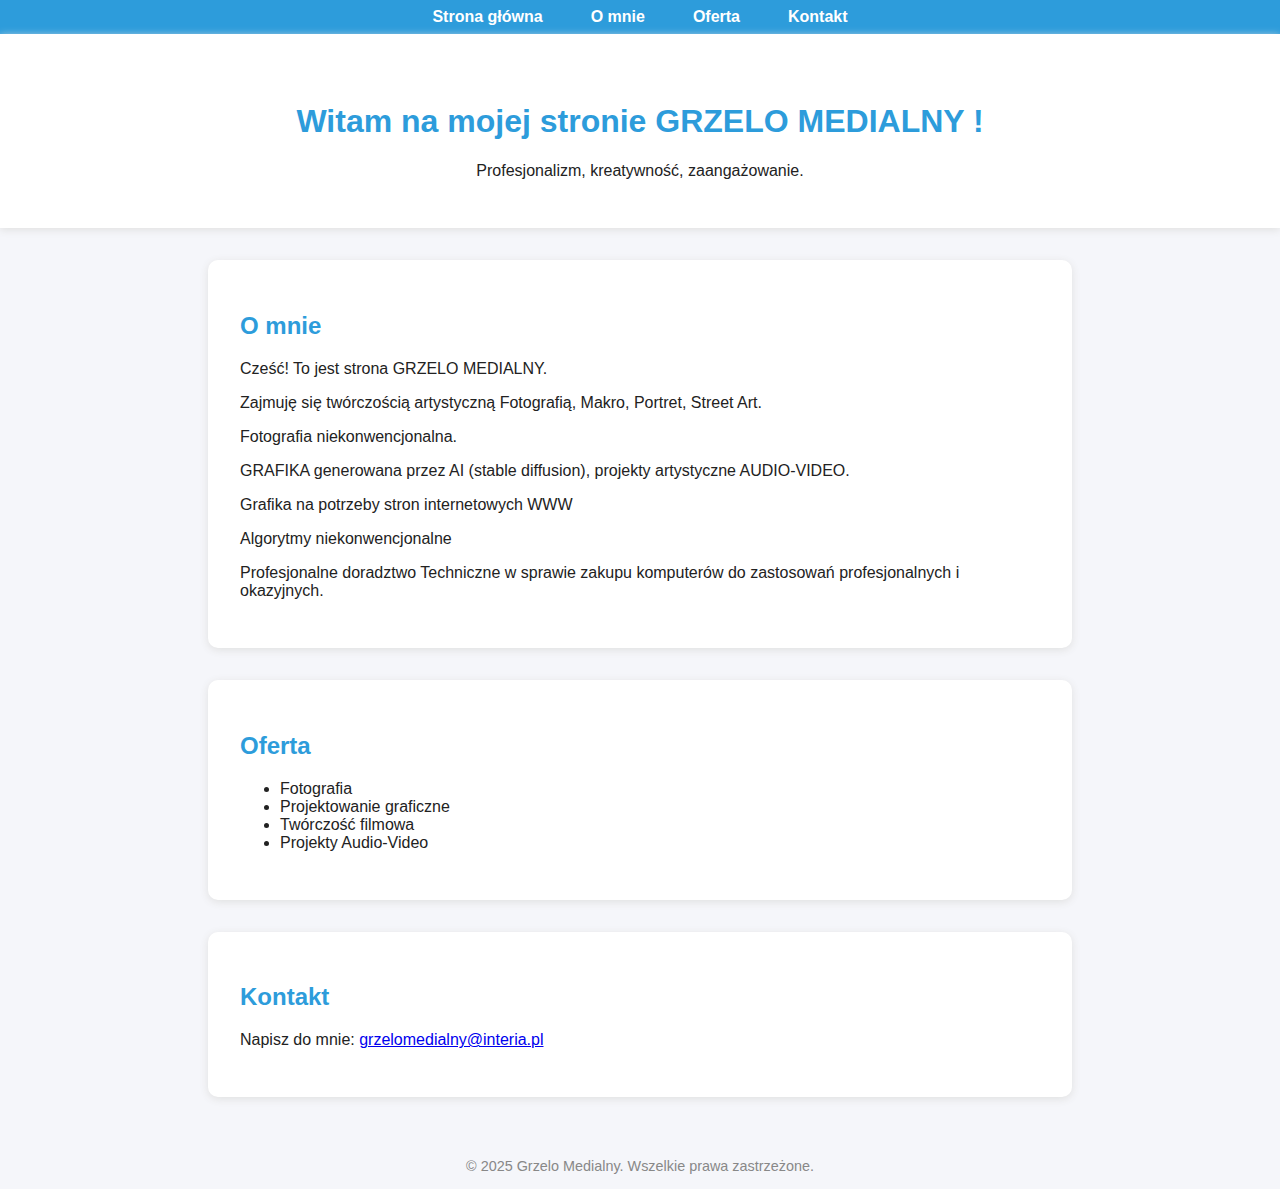
<file: index.html>
<!DOCTYPE html>
<html lang="pl">
<head>
    <meta charset="UTF-8">
    <meta name="viewport" content="width=device-width, initial-scale=1.0">
    <title>Moja Strona WWW projekt: "Grzelo Medialny"</title>
    <link rel="stylesheet" href="style.css">
</head>
<body>
    <nav>
        <ul>
            <li><a href="#home">Strona główna</a></li>
            <li><a href="omnie.html">O mnie</a></li>
            <li><a href="#services">Oferta</a></li>
            <li><a href="#contact">Kontakt</a></li>
        </ul>
    </nav>
    <header id="home">
        <h1>Witam na mojej stronie GRZELO MEDIALNY !</h1>
        <p>Profesjonalizm, kreatywność, zaangażowanie.</p>
    </header>
    <section id="about">
        <h2>O mnie</h2>
            <p>Cześć! To jest strona GRZELO MEDIALNY.</p>
            <p>Zajmuję się twórczością artystyczną Fotografią, Makro, Portret, Street Art.</p>
            <p>Fotografia niekonwencjonalna.</p>
            <p>GRAFIKA generowana przez AI (stable diffusion), projekty artystyczne AUDIO-VIDEO.</p>
            <p>Grafika na potrzeby stron internetowych WWW</p>
            <p>Algorytmy niekonwencjonalne</p>
            <p>Profesjonalne doradztwo Techniczne w sprawie zakupu komputerów do zastosowań profesjonalnych i okazyjnych.</p>
        </p>
    </section>
    <section id="services">
        <h2>Oferta</h2>
        <ul>
            <li>Fotografia</li>
            <li>Projektowanie graficzne</li>
            <li>Twórczość filmowa</li>
            <li>Projekty Audio-Video</li>
        </ul>
    </section>
    <section id="contact">
        <h2>Kontakt</h2>
        <p>
            Napisz do mnie: <a href="mailto:grzelomedialny@interia.pl">grzelomedialny@interia.pl</a>
        </p>
    </section>
    <footer>
        &copy; 2025 Grzelo Medialny. Wszelkie prawa zastrzeżone.
    </footer>
</body>
</html>
</file>
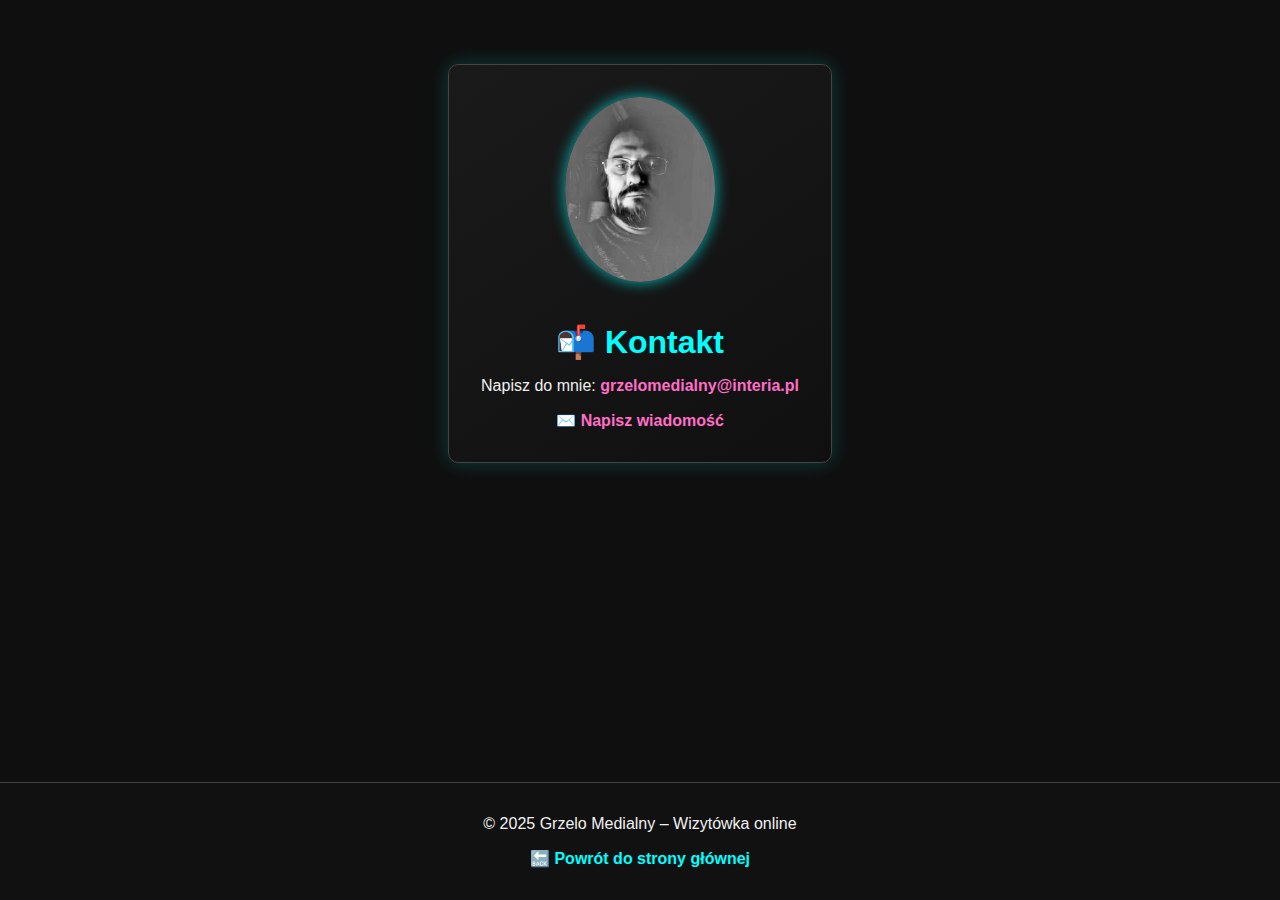
<file: kontakt.html>
<!DOCTYPE html>
<html lang="pl">
<head>
  <meta charset="UTF-8">
  <meta name="viewport" content="width=device-width, initial-scale=1.0">
  <title>Kontakt – Grzelo Medialny</title>
  <link rel="stylesheet" href="kontakt.css">
</head>
<body>
  <div class="kontakt-container">
    <img src="grzelo.jpg" alt="Grzelo Medialny" class="kontakt-zdjecie">
    <h1>📬 Kontakt</h1>
    <p class="kontakt-email">Napisz do mnie: <a href="mailto:grzelomedialny@interia.pl">grzelomedialny@interia.pl</a></p>
    <a class="kontakt-button" href="mailto:grzelomedialny@interia.pl">✉️ Napisz wiadomość</a>
  </div>

  <footer>
    <p>© 2025 Grzelo Medialny – Wizytówka online</p>
    <p><a href="index.html">🔙 Powrót do strony głównej</a></p>
  </footer>
</body>
</html>
</file>
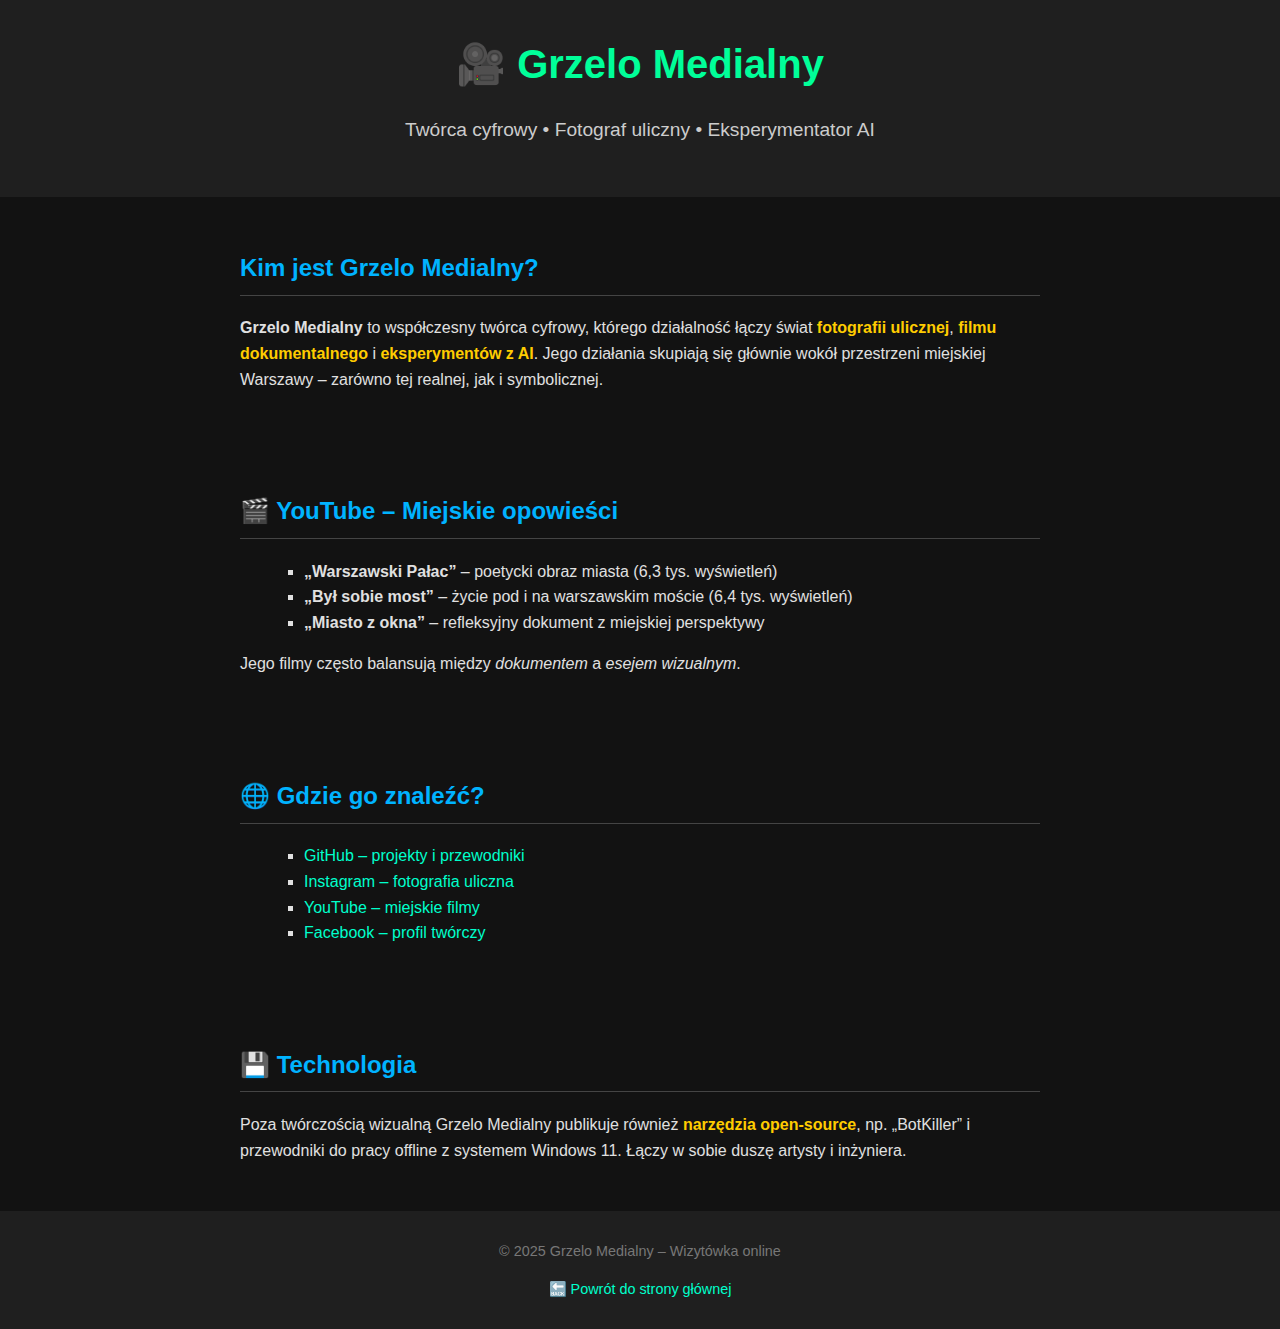
<file: omnie.html>
<!DOCTYPE html>
<html lang="pl">
<head>
  <meta charset="UTF-8">
  <meta name="viewport" content="width=device-width, initial-scale=1.0">
  <title>Grzelo Medialny – Wizytówka</title>
  <link rel="stylesheet" href="styles.css">
</head>
<body>
  <header>
    <h1>🎥 Grzelo Medialny</h1>
    <p>Twórca cyfrowy • Fotograf uliczny • Eksperymentator AI</p>
  </header>

  <section class="bio">
    <h2>Kim jest Grzelo Medialny?</h2>
    <p>
      <strong>Grzelo Medialny</strong> to współczesny twórca cyfrowy, którego działalność łączy świat <span class="highlight">fotografii ulicznej</span>, <span class="highlight">filmu dokumentalnego</span> i <span class="highlight">eksperymentów z AI</span>. Jego działania skupiają się głównie wokół przestrzeni miejskiej Warszawy – zarówno tej realnej, jak i symbolicznej.
    </p>
  </section>

  <section class="media">
    <h2>🎬 YouTube – Miejskie opowieści</h2>
    <ul>
      <li><strong>„Warszawski Pałac”</strong> – poetycki obraz miasta (6,3 tys. wyświetleń)</li>
      <li><strong>„Był sobie most”</strong> – życie pod i na warszawskim moście (6,4 tys. wyświetleń)</li>
      <li><strong>„Miasto z okna”</strong> – refleksyjny dokument z miejskiej perspektywy</li>
    </ul>
    <p>Jego filmy często balansują między <em>dokumentem</em> a <em>esejem wizualnym</em>.</p>
  </section>

  <section class="social">
    <h2>🌐 Gdzie go znaleźć?</h2>
    <ul>
      <li><a href="https://github.com/GrzeloMedialny" target="_blank">GitHub – projekty i przewodniki</a></li>
      <li><a href="https://www.instagram.com/grzelomedialny" target="_blank">Instagram – fotografia uliczna</a></li>
      <li><a href="https://www.youtube.com/@grzelomedialny777" target="_blank">YouTube – miejskie filmy</a></li>
      <li><a href="https://www.facebook.com/people/Grzelo-Medialny/100074955791580" target="_blank">Facebook – profil twórczy</a></li>
    </ul>
  </section>

  <section class="tech">
    <h2>💾 Technologia</h2>
    <p>
      Poza twórczością wizualną Grzelo Medialny publikuje również <span class="highlight">narzędzia open-source</span>, np. „BotKiller” i przewodniki do pracy offline z systemem Windows 11. Łączy w sobie duszę artysty i inżyniera.
    </p>
  </section>

  <footer>
    <p>© 2025 Grzelo Medialny – Wizytówka online</p>
    <p><a href="index.html">🔙 Powrót do strony głównej</a></p>
  </footer>
</body>
</html>
</file>
<file: style.css>
body {
    font-family: 'Segoe UI', Arial, sans-serif;
    margin: 0;
    background: #f5f6fa;
    color: #222;
}

nav {
    background: #2d9cdb;
    padding: 0.5em 0;
}

nav ul {
    list-style: none;
    margin: 0;
    padding: 0;
    display: flex;
    justify-content: center;
}

nav ul li {
    margin: 0 1.5em;
}

nav ul li a {
    color: #fff;
    text-decoration: none;
    font-weight: bold;
    transition: color 0.2s;
}

nav ul li a:hover {
    color: #222;
}

header {
    text-align: center;
    padding: 3em 1em 2em 1em;
    background: #fff;
    box-shadow: 0 2px 8px #e0e0e0;
}

section {
    margin: 2em auto;
    max-width: 800px;
    padding: 2em;
    background: #fff;
    border-radius: 10px;
    box-shadow: 0 2px 8px #e0e0e0;
}

h1, h2 {
    color: #2d9cdb;
}

footer {
    text-align: center;
    padding: 2em 0 1em 0;
    color: #888;
    font-size: 0.9em;

}
</file>
<file: kontakt.css>
body {
  background-color: #0f0f0f;
  color: #f0f0f0;
  font-family: 'Segoe UI', Tahoma, Geneva, Verdana, sans-serif;
  margin: 0;
  padding: 0;
  display: flex;
  flex-direction: column;
  min-height: 100vh;
  justify-content: space-between;
}

.kontakt-container {
  text-align: center;
  border: 1px solid #444;
  padding: 2rem;
  border-radius: 10px;
  background: linear-gradient(145deg, #1a1a1a, #101010);
  box-shadow: 0 0 20px rgba(0, 255, 255, 0.2);
  max-width: 600px;
  margin: 4rem auto;
}

.kontakt-zdjecie {
  max-width: 150px;
  border-radius: 50%;
  margin-bottom: 1rem;
  box-shadow: 0 0 15px rgba(0, 255, 255, 0.7);
}

h1 {
  color: #00ffff;
  margin-bottom: 1rem;
}

a {
  color: #ff6ec7;
  text-decoration: none;
  font-weight: bold;
}

a:hover {
  text-decoration: underline;
}

footer {
  text-align: center;
  padding: 1rem;
  background-color: #111;
  border-top: 1px solid #444;
}

footer a {
  color: #00ffff;
}
</file>
<file: styles.css>
body {
  font-family: 'Segoe UI', sans-serif;
  margin: 0;
  padding: 0;
  background-color: #121212;
  color: #e0e0e0;
  line-height: 1.6;
}

header {
  background-color: #1f1f1f;
  padding: 2em;
  text-align: center;
}

header h1 {
  margin: 0;
  font-size: 2.5em;
  color: #00ff99;
}

header p {
  font-size: 1.2em;
  color: #cccccc;
}

section {
  padding: 2em;
  max-width: 800px;
  margin: auto;
}

section h2 {
  color: #00b3ff;
  border-bottom: 1px solid #444;
  padding-bottom: 0.3em;
}

ul {
  list-style-type: square;
  margin-left: 1.5em;
}

a {
  color: #00ffcc;
  text-decoration: none;
}

a:hover {
  text-decoration: underline;
}

footer {
  background-color: #1f1f1f;
  text-align: center;
  padding: 1em;
  font-size: 0.9em;
  color: #777;
}

.highlight {
  color: #ffcc00;
  font-weight: bold;
}
</file>
